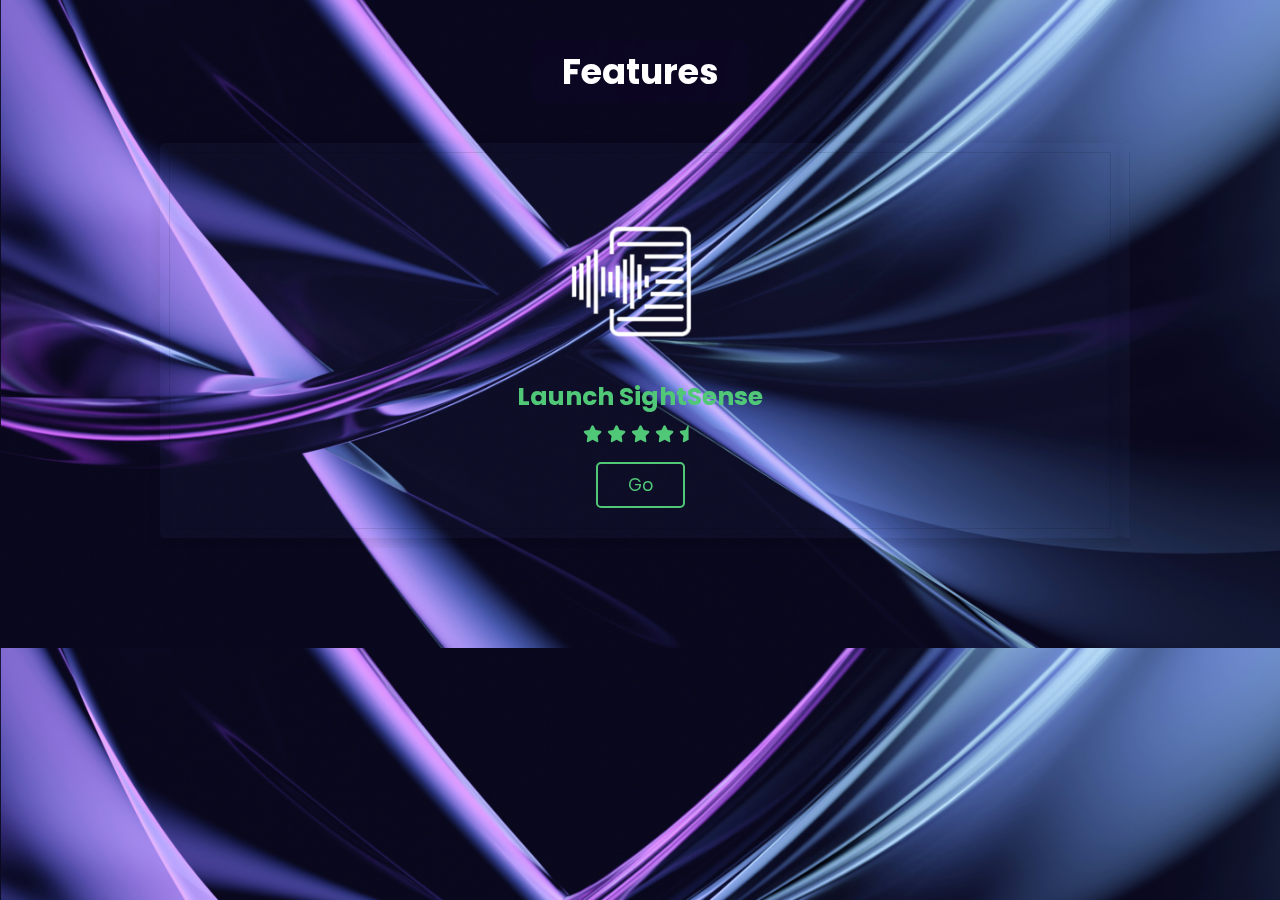
<file: Sense Companion/Products_page/products.html>
<!DOCTYPE html>
<html lang="en">

<head>
    <meta charset="UTF-8">
    <meta http-equiv="X-UA-Compatible" content="IE=edge">
    <meta name="viewport" content="width=device-width, initial-scale=1.0">
    <title>Products</title>

    <link rel="stylesheet" href="https://cdn.jsdelivr.net/npm/swiper@8/swiper-bundle.min.css"/>
    <link rel="stylesheet" href="https://cdnjs.cloudflare.com/ajax/libs/font-awesome/6.2.0/css/all.min.css">
    <link rel="stylesheet" href="style.css">
    
</head>

<body>
    
    <div class="bg-image"></div>
    
    <section class="products content" id="products">

        <h1 class="heading">  <span> Features</span> </h1>

        <div class="swiper product-slider">

            <div class="swiper-wrapper">
                
                <div class="swiper-slide box">
                    <img src="Images/Avocado.png" alt="">
                    <h3>Launch SightSense</h3>
                    <div class="stars">
                        <i class="fas fa-star"></i>
                        <i class="fas fa-star"></i>
                        <i class="fas fa-star"></i>
                        <i class="fas fa-star"></i>
                        <i class="fas fa-star-half alt"></i>
                    </div>
                    <a href="http://127.0.0.1:5000/run_script" class="btn">Go</a>
                </div>

                <div class="swiper-slide box">
                    <img src="Images/Oranges.png" alt="">
                    <h3>Speech To Text</h3> 
                    <div class="stars">
                        <i class="fas fa-star"></i>
                        <i class="fas fa-star"></i>
                        <i class="fas fa-star"></i>
                        <i class="fas fa-star"></i>
                        <i class="fas fa-star-half alt"></i>
                    </div>
                    <a href="http://127.0.0.1:5000/run_script" class="btn" target="_blank">Go</a>

                </div>

                <div class="swiper-slide box">
                    <img src="Images/Cabbages.png" alt="">
                    <h3>Hand sign detection</h3> 
                    <div class="stars">
                        <i class="fas fa-star"></i>
                        <i class="fas fa-star"></i>
                        <i class="fas fa-star"></i>
                        <i class="fas fa-star"></i>
                        <i class="fas fa-star-half alt"></i>
                    </div>
                    <a href="http://127.0.0.1:5000/run_script" class="btn">Go</a>
                </div>

                <div class="swiper-slide box">
                    <img src="Images/Onions.png" alt="">
                    <h3>Object detection</h3> 
                    <div class="stars">
                        <i class="fas fa-star"></i>
                        <i class="fas fa-star"></i>
                        <i class="fas fa-star"></i>
                        <i class="fas fa-star"></i>
                        <i class="fas fa-star-half alt"></i>
                    </div>
                    <a href="http://127.0.0.1:5000/run_script" class="btn">Go</a>
                </div>

            </div>

        </div>

        
    </section>

    <script src="https://cdn.jsdelivr.net/npm/swiper@8/swiper-bundle.min.js"></script>
    
</body>
</html>
</file>
<file: Sense Companion/Products_page/style.css>
@import url('https://fonts.googleapis.com/css2?family=Poppins:wght@100;300;400;500;600&display=swap');

:root {
    --green: #50C878;
    --black: #130f40;
    --light-color: #666;
    --box-shadow: 0 .5rem 1.5rem rgba(0,0,0,.1);
    --border: .2rem solid rgb(255, 255, 255);   
    --outline: .1rem solid rgba(0,0,0,.1);
    --outline-hover: 1rem solid var(--black);
}

*{
    font-family: 'Poppins', sans-serif;
    margin:0; padding:0;
    box-sizing: border-box;
    outline: none; border: none;
    text-decoration: none;
    text-transform: capitalize;
    transition: all .2s linear;
}

html {
    font-size: 62.5%;
    overflow-x: hidden;
    scroll-behavior: smooth;
    scroll-padding-top: 7rem;
}

body {
    background-image: url(./Images/groc.png);
    background-size: cover;
    margin: 20px 150px 100px 150px;
}

 

.heading {
    color: #fff;
    text-align: center;
    padding: 2rem 0;
    padding-bottom: 3rem;
    font-size: 3.5rem;
}

.heading span {
    background-color: rgba(17, 4, 46, 0.308);
    color: #fff;
    border-radius: 10px;
    backdrop-filter: blur(10px); /* Adjust the blur amount */
    display: inline-block;
    padding: .5rem 3rem;
    clip-path: polygon(100% 0, 100% 50%, 100% 99%, 0% 100%, 0% 50%, 0% 0%);
}


.btn {
    margin-top: 1rem;
    display: inline-block;
    padding: .8rem 3rem;
    font-size: 1.7rem;
    border-radius: .5rem;
    border: .2rem solid var(--green);
    color: var(--green);
    cursor: pointer;
    background: none; 
}

.btn:hover {
    background: var(--green);
    color: #fff;
}

.products .product-slider {
    padding: 1rem;
    
}

.prducts .product-slider:first-child {
    margin-bottom: 2rem;
    
}

.products .product-slider .box {
    background-color: rgba(90, 124, 219, 0.055);
    color: #fff;
    border-radius: .5rem;
    text-align: center;
    padding: 3rem 2rem;
    outline: var(--outline);
    outline-offset: -1rem;
    box-shadow: var(--box-shadow);
    transition: .2s linear;
}

.products .product-slider .box:hover {
    outline-offset: 0rem;
    outline: var(--outline-hover);
    
}

.products .product-slider .box img{
    height: 20rem;
    
}

.products .product-slider .box h3{
    font-size: 2.5rem;
    color: var(--green);
    
}

.products .product-slider .box .price {
    font-size: 2rem;
    color: var(--light-color);
    padding: .5rem 0;
}

.products .product-slider .box .stars{
    font-size: 1.7rem;
    color: var(--green);
    padding: .5rem 0;
}
</file>
